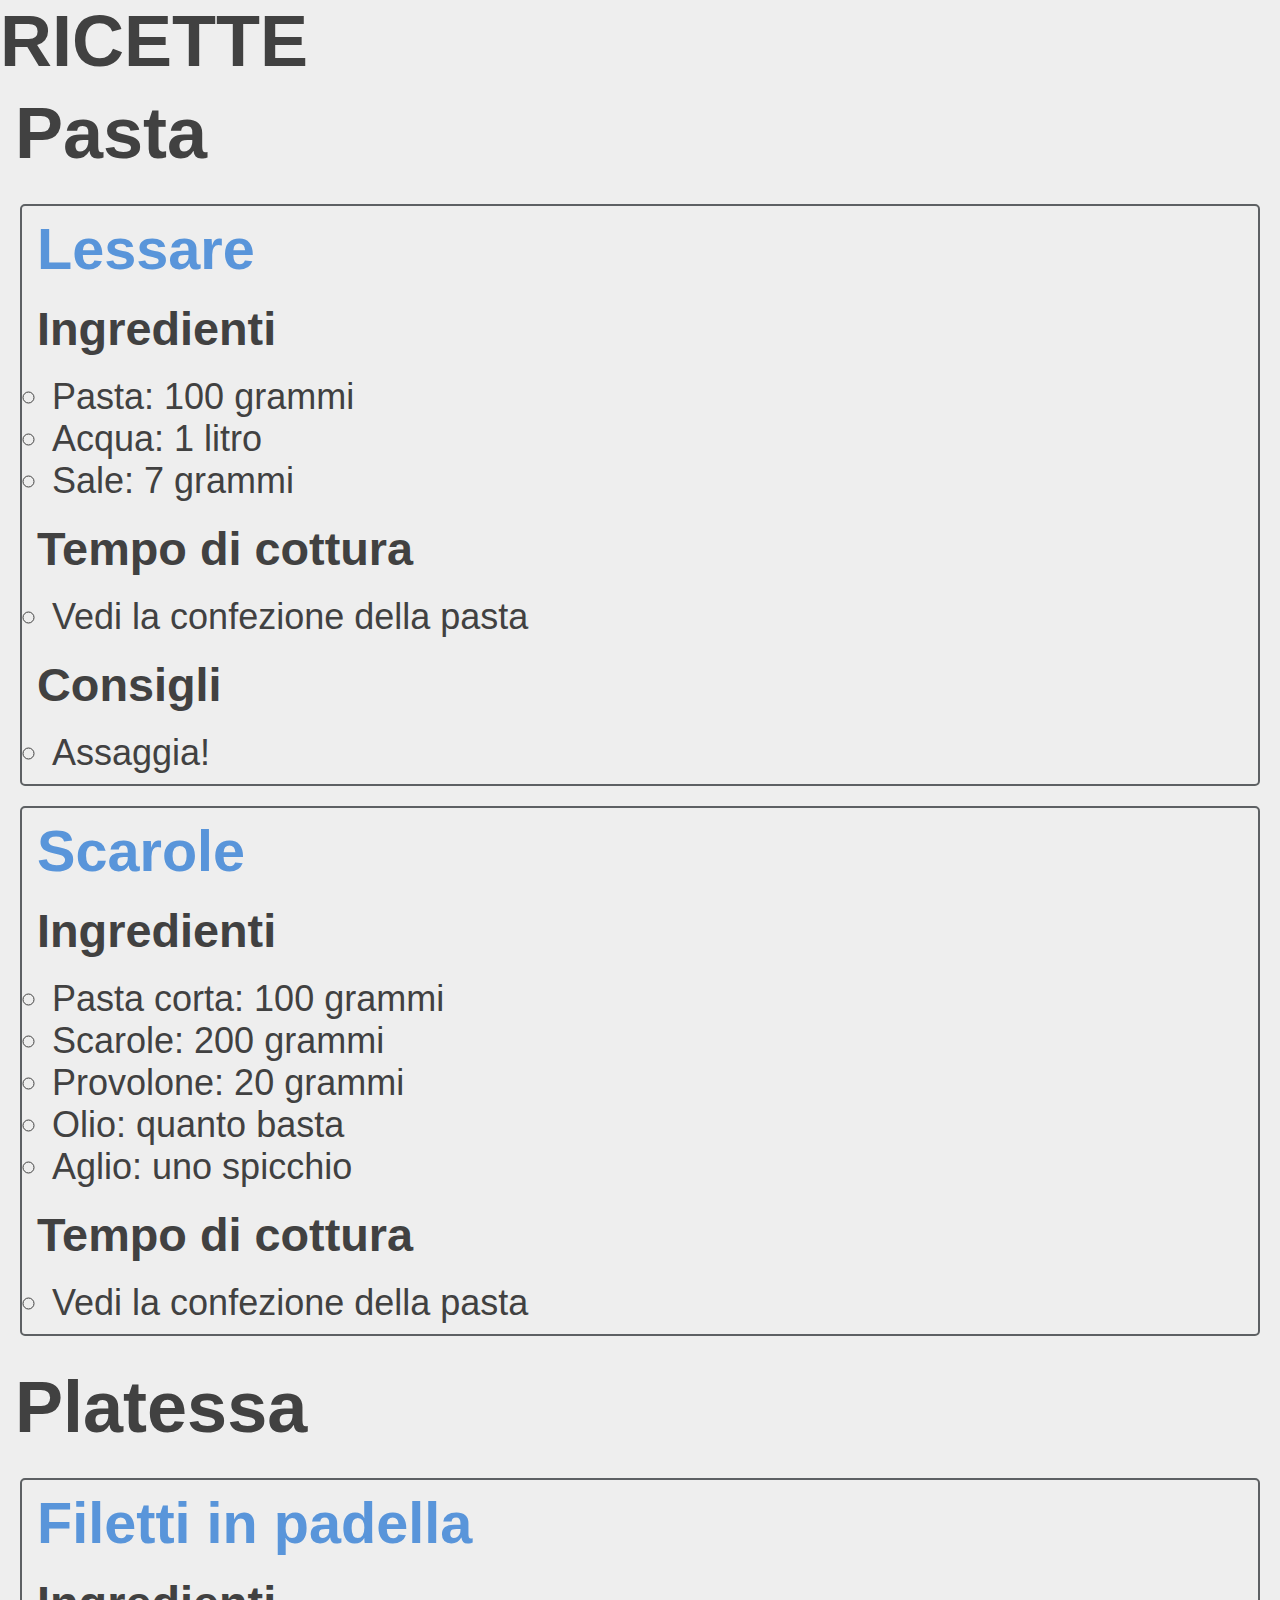
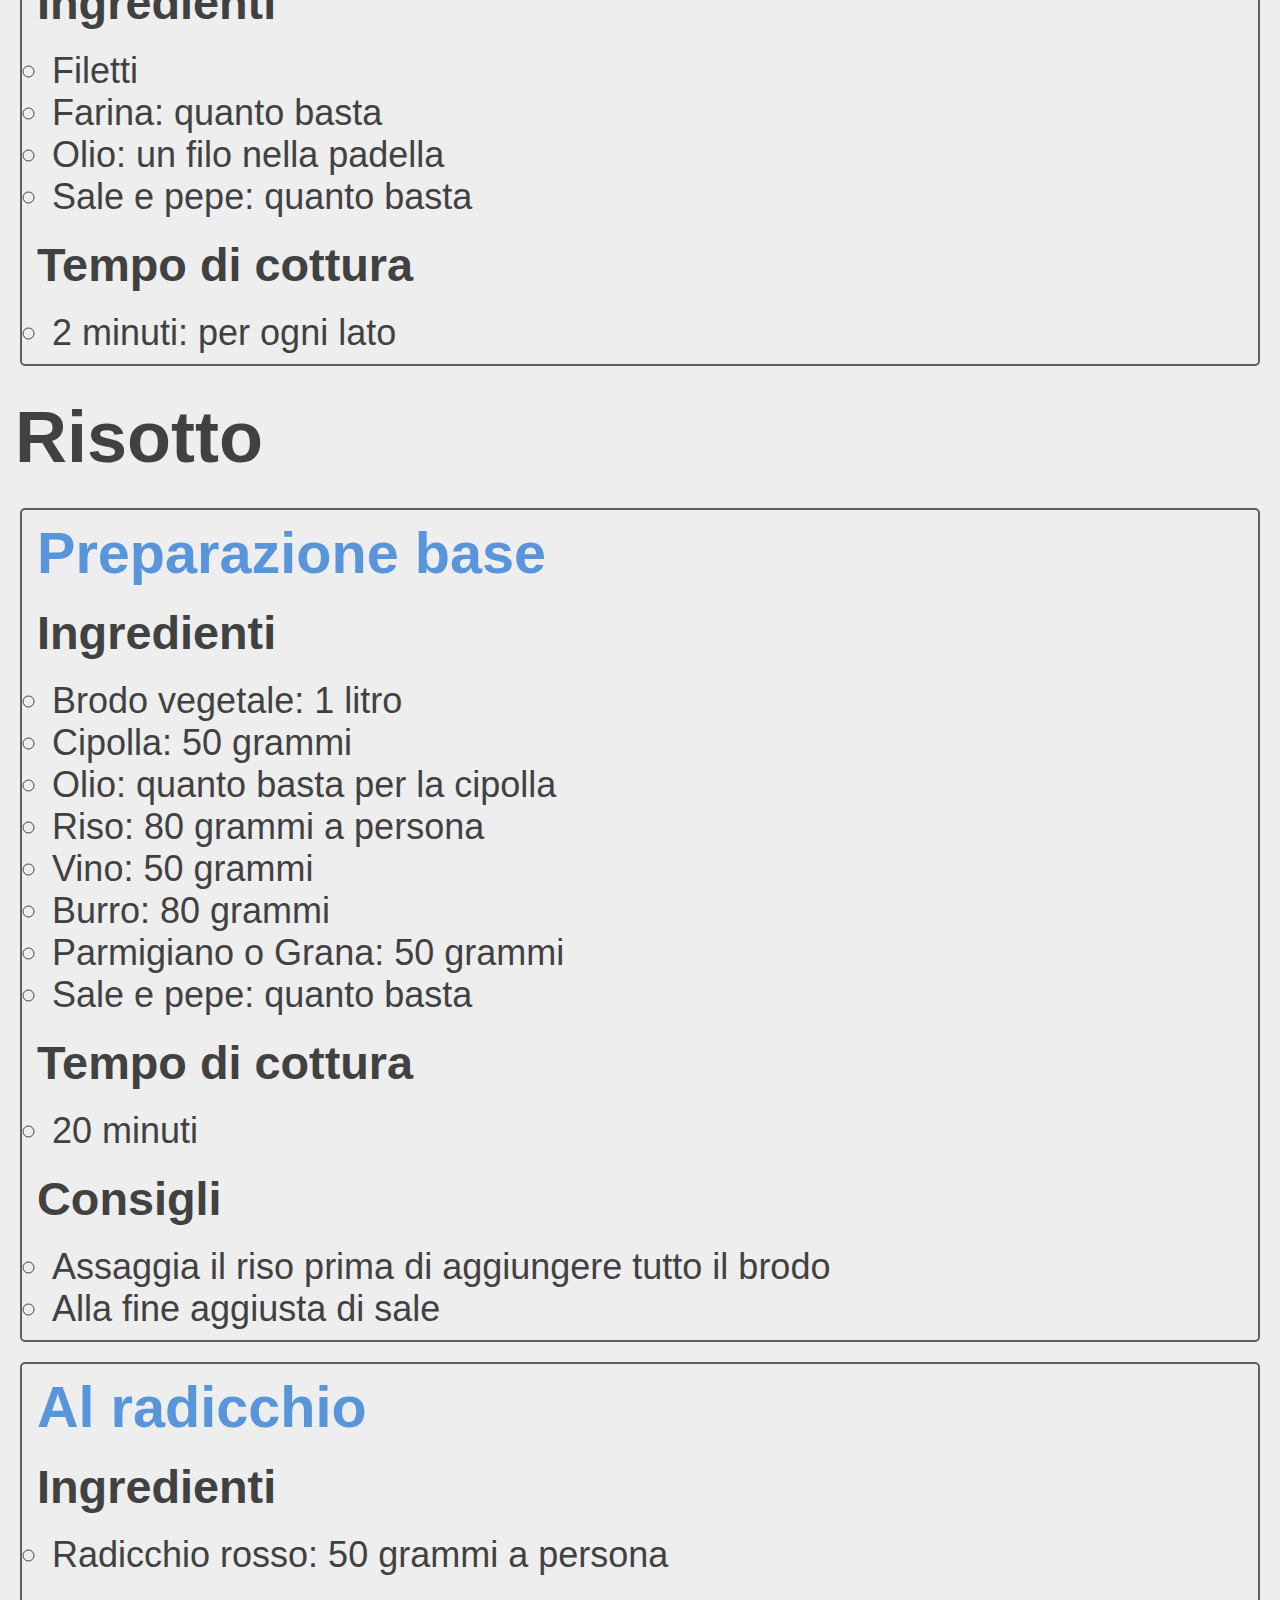
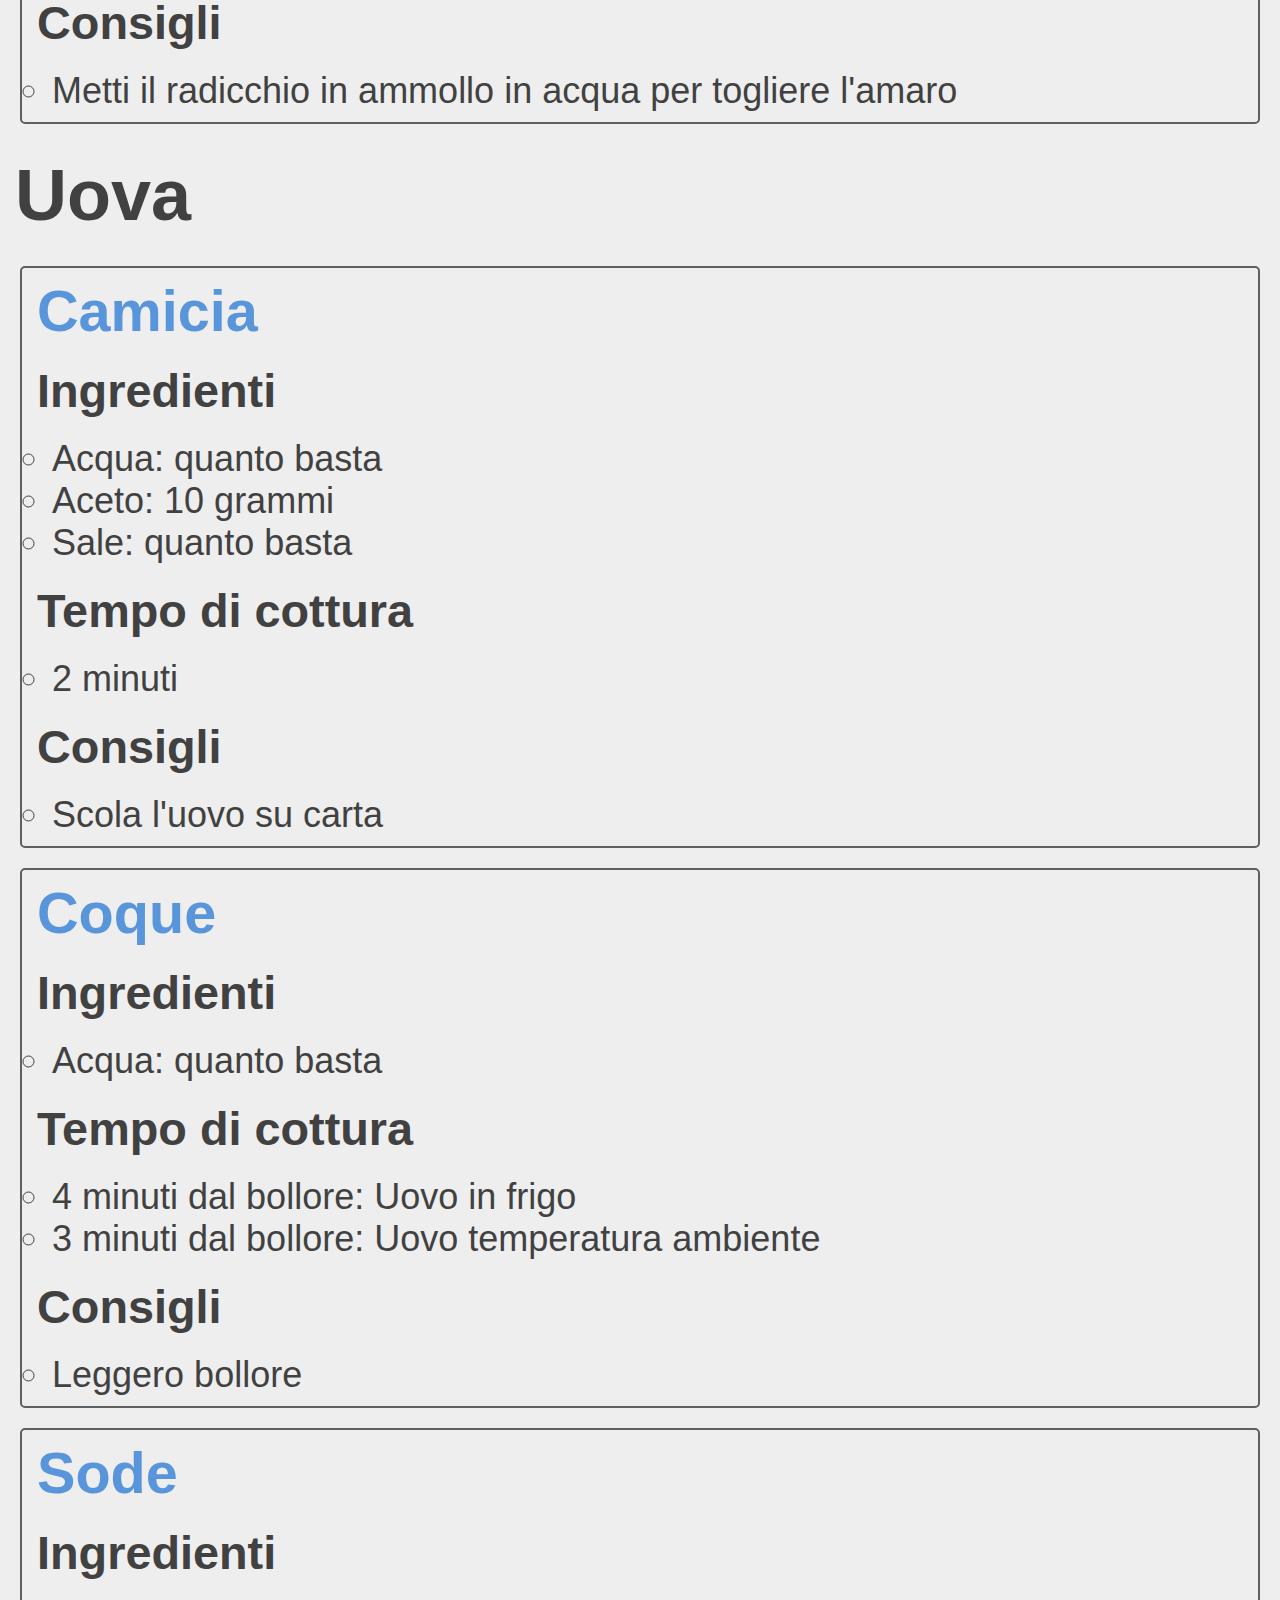
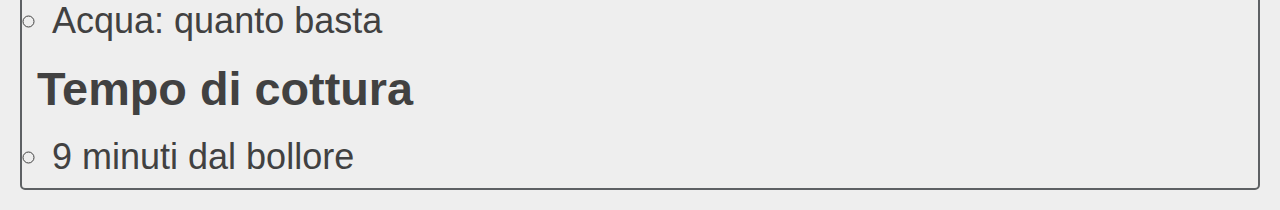
<file: index.html>
<!DOCTYPE html>
<html lang="it">
<head>
    <meta charset="UTF-8">
    <title>sololaricetta</title>
    <link rel="stylesheet" href="stili.css">
</head>
<body>
<h1>RICETTE</h1>

    <h2>Pasta</h2>
        <div class= "card">
        <h3>Lessare</h3>   
            <h4>Ingredienti</h4>
            <ul>
                <li>Pasta: 100 grammi</li>
                <li>Acqua: 1 litro</li>
                <li>Sale: 7 grammi</li>
            </ul>
            <h4>Tempo di cottura</h4>
            <ul>
                <li>Vedi la confezione della pasta</li>
            </ul>
            <h4>Consigli</h4>
            <ul>
                <li>Assaggia!</li>
            </ul>
        </div>
        
        <div class= "card">
        <h3>Scarole</h3>   
            <h4>Ingredienti</h4>
            <ul>
                <li>Pasta corta: 100 grammi</li>
                <li>Scarole: 200 grammi</li>
                <li>Provolone: 20 grammi</li>
                <li>Olio: quanto basta</li>
                <li>Aglio: uno spicchio</li>
            </ul>
            <h4>Tempo di cottura</h4>
            <ul>
                <li>Vedi la confezione della pasta</li>
            </ul>
        </div>

    <h2>Platessa</h2>
        <div class= "card">
        <h3>Filetti in padella</h3>   
            <h4>Ingredienti</h4>   
            <ul>
                <li>Filetti</li>
                <li>Farina: quanto basta</li>
                <li>Olio: un filo nella padella</li>
                <li>Sale e pepe: quanto basta </li>
            </ul>
            <h4>Tempo di cottura</h4>
            <ul>
                <li>2 minuti: per ogni lato</li>
            </ul>
        </div>

    <h2>Risotto</h2>
        <div class= "card">
        <h3>Preparazione base</h3>   
            <h4>Ingredienti</h4>
            <ul>
                <li>Brodo vegetale: 1 litro</li>
                <li>Cipolla: 50 grammi</li>
                <li>Olio: quanto basta per la cipolla</li>
                <li>Riso: 80 grammi a persona</li>
                <li>Vino: 50 grammi</li>
                <li>Burro: 80 grammi</li>
                <li>Parmigiano o Grana: 50 grammi</li>
                <li>Sale e pepe: quanto basta</li>
            </ul>
            <h4>Tempo di cottura</h4>
            <ul>
                <li>20 minuti</li>
            </ul>
            <h4>Consigli</h4>
            <ul>
                <li>Assaggia il riso prima di aggiungere tutto il brodo</li>
                <li>Alla fine aggiusta di sale</li>
            </ul>
        </div>

        <div class= "card">
        <h3>Al radicchio</h3>
            <h4>Ingredienti</h4>
                <ul>
                    <li>Radicchio rosso: 50 grammi a persona</li>
                </ul>
            <h4>Consigli</h4>
            <ul>
                <li>Metti il radicchio in ammollo in acqua per togliere l'amaro</li>
            </ul>
        </div>
    
    <h2>Uova</h2>
        <div class= "card">
        <h3>Camicia</h3>
            <h4>Ingredienti</h4>
            <ul>
                <li>Acqua: quanto basta</li>
                <li>Aceto: 10 grammi</li>
                <li>Sale: quanto basta</li>
            </ul>
            <h4>Tempo di cottura</h4>
            <ul>
                <li>2 minuti</li>
            </ul>
            <h4>Consigli</h4>
            <ul>
                <li>Scola l'uovo su carta</li>
            </ul>
        </div>

        <div class= "card">
        <h3>Coque</h3>   
            <h4>Ingredienti</h4>
            <ul>
                <li>Acqua: quanto basta</li>
            </ul>
            <h4>Tempo di cottura</h4>
            <ul>
                <li>4 minuti dal bollore: Uovo in frigo</li>
                <li>3 minuti dal bollore: Uovo temperatura ambiente</li>
            </ul>
            <h4>Consigli</h4>
            <ul>
                <li>Leggero bollore</li>
            </ul>
        </div>

        <div class= "card">
        <h3>Sode</h3>   
            <h4>Ingredienti</h4>
            <ul>
                <li>Acqua: quanto basta</li>
            </ul>
            <h4>Tempo di cottura</h4>
            <ul>
                <li>9 minuti dal bollore</li>
            </ul>
        </div>
            
</body>
</html>
</file>
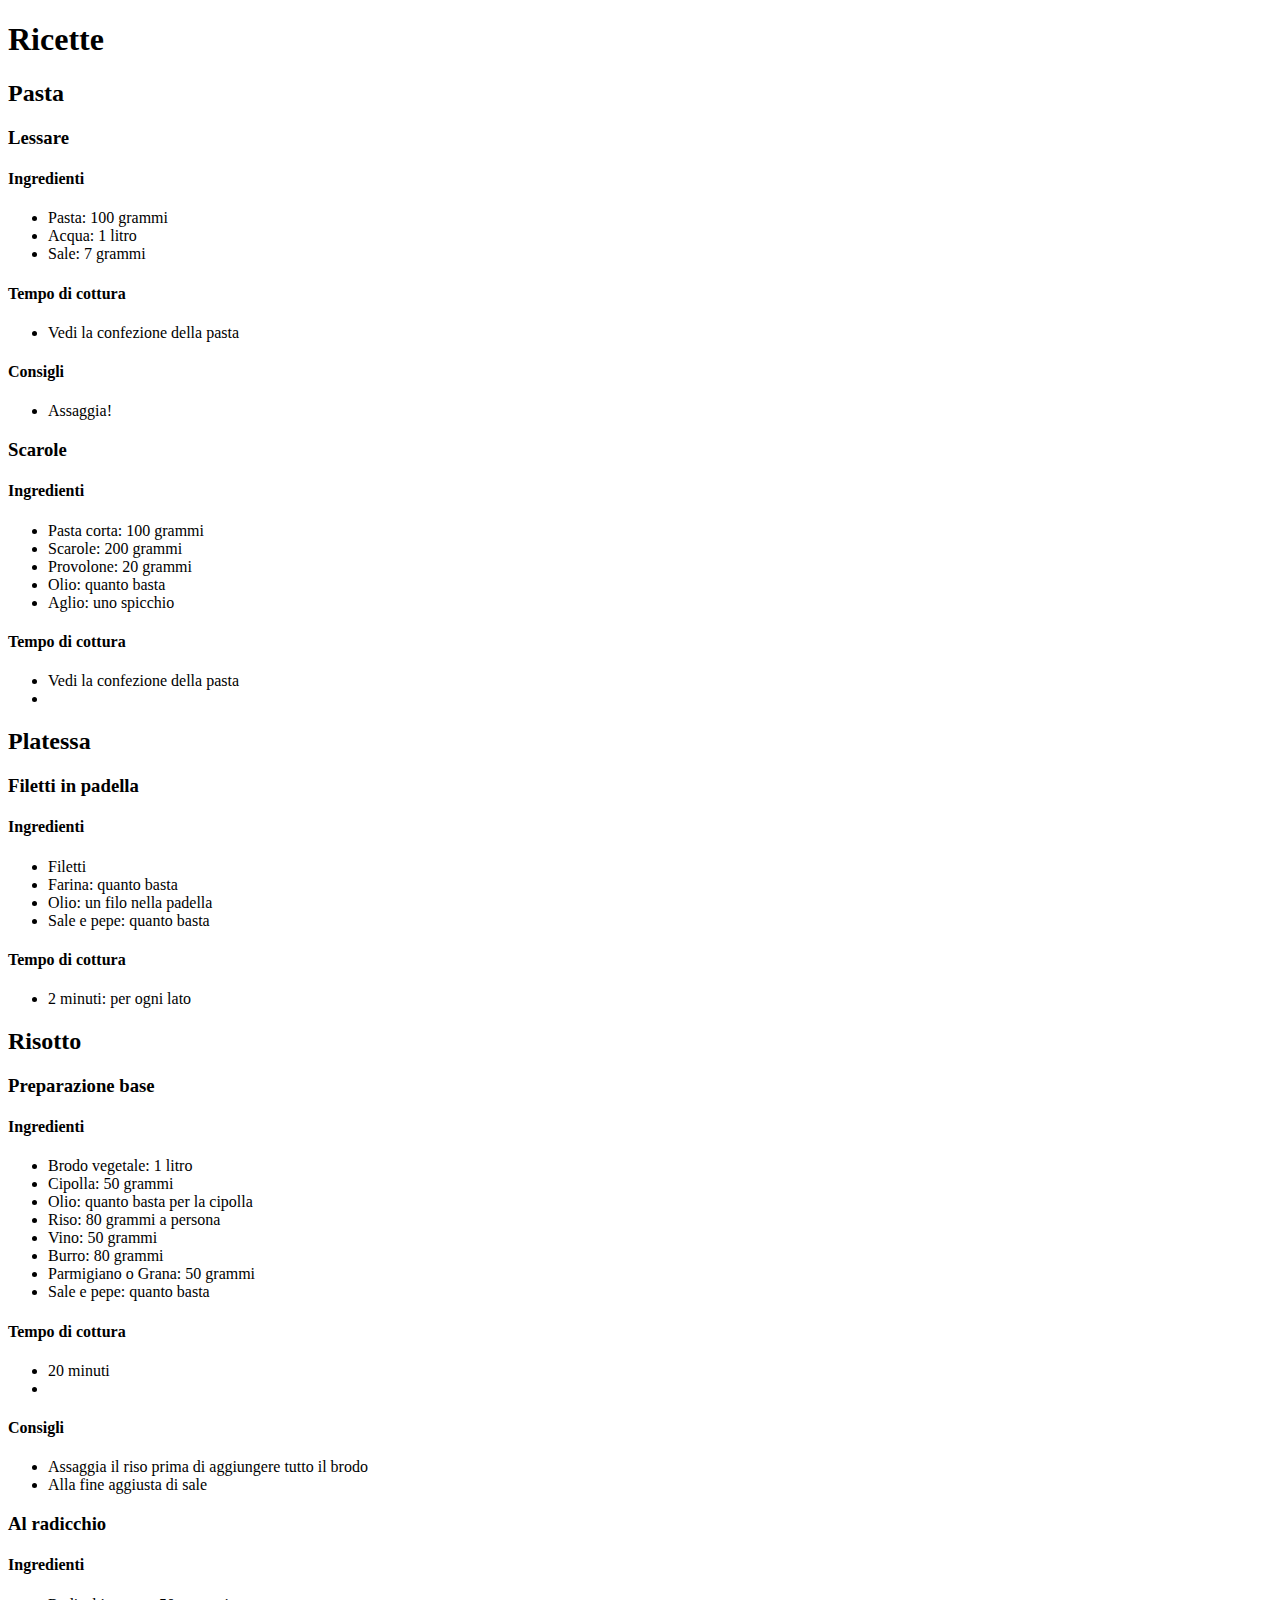
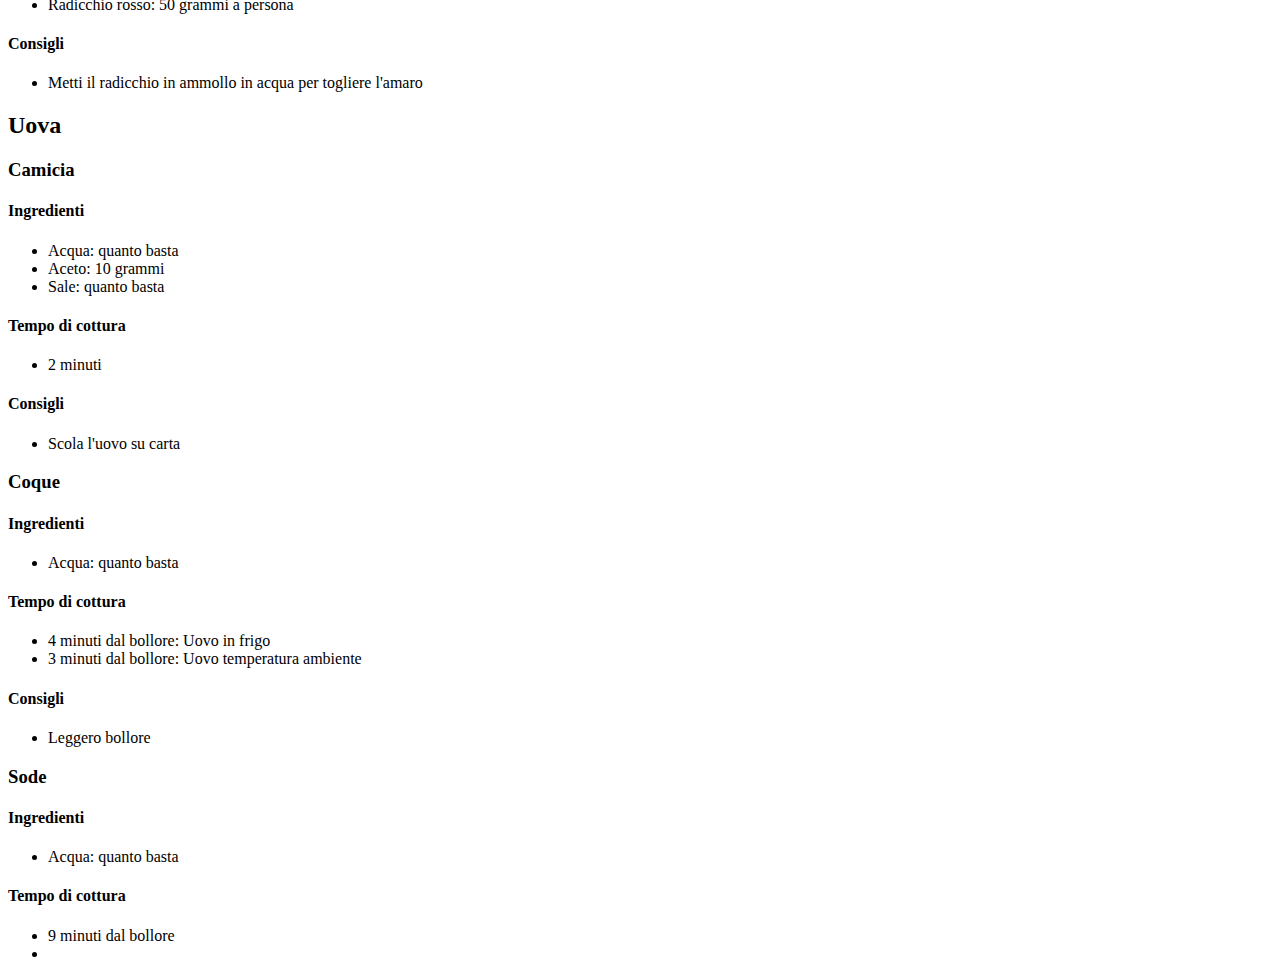
<file: main.html>
<!DOCTYPE html>
<html lang="it">
<head>
    <meta charset="UTF-8">
    <title>sololaricetta</title>
</head>
<body>
<h1>Ricette</h1>

    <h2>Pasta</h2>
        <h3>Lessare</h3>   
            <h4>Ingredienti</h4>
            <ul>
                <li>Pasta: 100 grammi</li>
                <li>Acqua: 1 litro</li>
                <li>Sale: 7 grammi</li>
            </ul>
            <h4>Tempo di cottura</h4>
            <ul>
                <li>Vedi la confezione della pasta</li>
            </ul>
            <h4>Consigli</h4>
            <ul>
                <li>Assaggia!</li>
            </ul>

        <h3>Scarole</h3>   
            <h4>Ingredienti</h4>
            <ul>
                <li>Pasta corta: 100 grammi</li>
                <li>Scarole: 200 grammi</li>
                <li>Provolone: 20 grammi</li>
                <li>Olio: quanto basta</li>
                <li>Aglio: uno spicchio</li>
            </ul>
            <h4>Tempo di cottura</h4>
            <ul>
                <li>Vedi la confezione della pasta</li>
                <li></li>
            </ul>

    <h2>Platessa</h2>
        <h3>Filetti in padella</h3>   
            <h4>Ingredienti</h4>   
            <ul>
                <li>Filetti</li>
                <li>Farina: quanto basta</li>
                <li>Olio: un filo nella padella</li>
                <li>Sale e pepe: quanto basta </li>
            </ul>
            <h4>Tempo di cottura</h4>
            <ul>
                <li>2 minuti: per ogni lato</li>
            </ul>
        
    <h2>Risotto</h2>
        <h3>Preparazione base</h3>   
            <h4>Ingredienti</h4>
            <ul>
                <li>Brodo vegetale: 1 litro</li>
                <li>Cipolla: 50 grammi</li>
                <li>Olio: quanto basta per la cipolla</li>
                <li>Riso: 80 grammi a persona</li>
                <li>Vino: 50 grammi</li>
                <li>Burro: 80 grammi</li>
                <li>Parmigiano o Grana: 50 grammi</li>
                <li>Sale e pepe: quanto basta</li>
            </ul>
            <h4>Tempo di cottura</h4>
            <ul>
                <li>20 minuti</li>
                <li></li>
            </ul>
            <h4>Consigli</h4>
            <ul>
                <li>Assaggia il riso prima di aggiungere tutto il brodo</li>
                <li>Alla fine aggiusta di sale</li>
            </ul>
        <h3>Al radicchio</h3>
            <h4>Ingredienti</h4>
                <ul>
                    <li>Radicchio rosso: 50 grammi a persona</li>
                </ul>
            <h4>Consigli</h4>
            <ul>
                <li>Metti il radicchio in ammollo in acqua per togliere l'amaro</li>
            </ul>
    
    <h2>Uova</h2>
        <h3>Camicia</h3>
            <h4>Ingredienti</h4>
            <ul>
                <li>Acqua: quanto basta</li>
                <li>Aceto: 10 grammi</li>
                <li>Sale: quanto basta</li>
            </ul>
            <h4>Tempo di cottura</h4>
            <ul>
                <li>2 minuti</li>
            </ul>
            <h4>Consigli</h4>
            <ul>
                <li>Scola l'uovo su carta</li>
            </ul>
        <h3>Coque</h3>   
            <h4>Ingredienti</h4>
            <ul>
                <li>Acqua: quanto basta</li>
            </ul>
            <h4>Tempo di cottura</h4>
            <ul>
                <li>4 minuti dal bollore: Uovo in frigo</li>
                <li>3 minuti dal bollore: Uovo temperatura ambiente</li>
            </ul>
            <h4>Consigli</h4>
            <ul>
                <li>Leggero bollore</li>
            </ul>
    
        <h3>Sode</h3>   
            <h4>Ingredienti</h4>
            <ul>
                <li>Acqua: quanto basta</li>
            </ul>
            <h4>Tempo di cottura</h4>
            <ul>
                <li>9 minuti dal bollore</li>
                <li></li>
            </ul>
            
</body>
</html>
</file>
<file: stili.css>
* {
    margin: 0;
    padding: 0;
    box-sizing: border-box;
  }

  body {
    background-color: #EEEEEE;
    color: #414141;
    text-align: left;
    font-family: Arial, Helvetica, sans-serif;
    font-size: 36px;
  }

  ul {
    list-style-type: circle;
    padding: 10px 10px 10px 30px;
  }

  h2 {
    font-size: 2em;
  }

  h3 {
    font-size: 1.6em;
    color: #5995DA;
  }

  h4 {
    font-size: 1.3em;
  }

  h2,h3,h4 {
    padding: 10px 10px 10px 15px;
  }

  .card {
    border:  2px solid #5D6063;
    margin: 20px;
    border-radius: 5px;
  }
</file>
